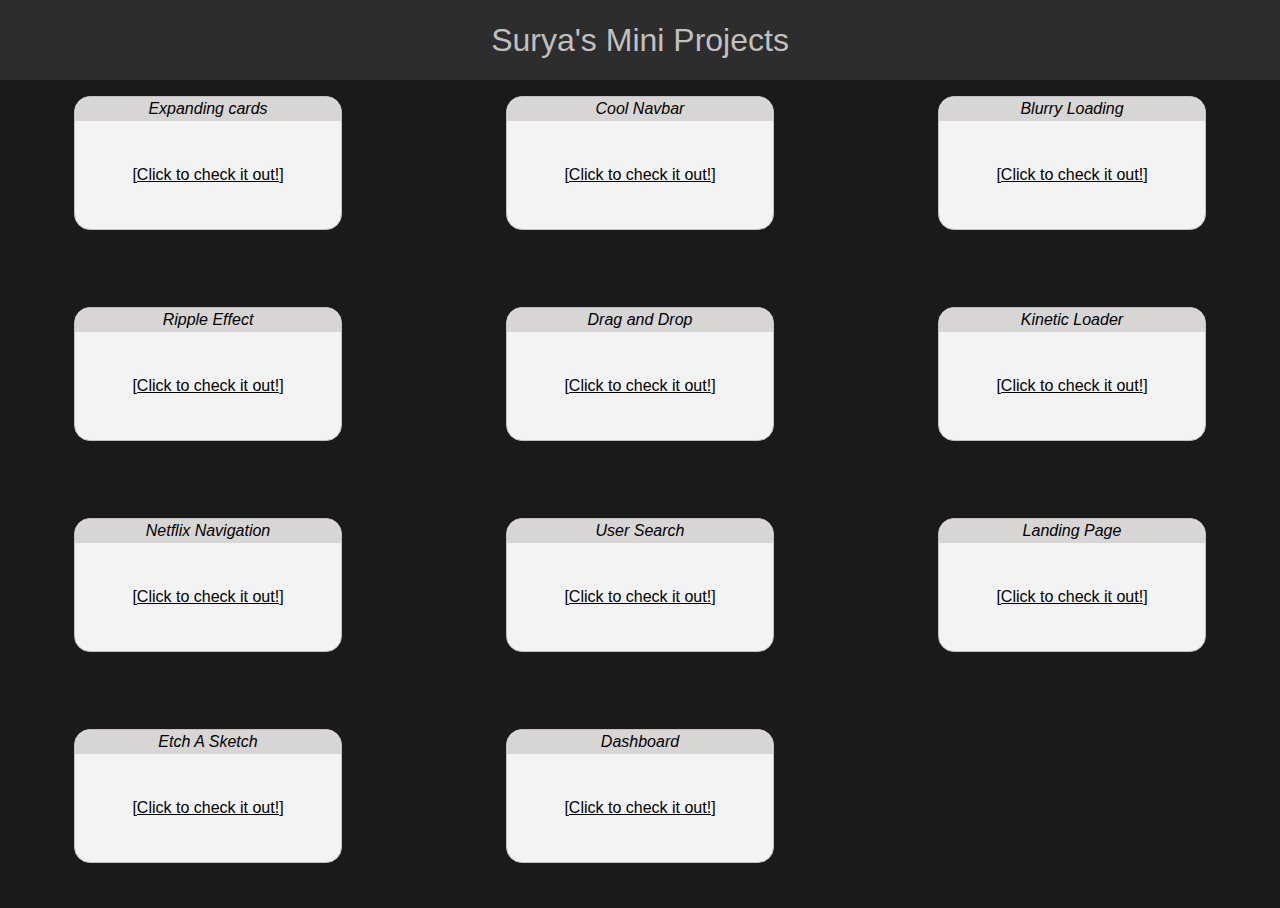
<file: index.html>
<!DOCTYPE html>
<html lang="en">

<head>
    <meta charset="UTF-8">
    <meta name="viewport" content="width=device-width, initial-scale=1.0">
    <title>Surya's Mini Projects</title>
    <link rel="stylesheet" href="style.css">
</head>

<body>
    <header>
        <div class="headerTitle">Surya's Mini Projects</div>
    </header>

    <div class="cards">
        <div class="card">
            <div class="cardHeader">Expanding cards</div>
            <div class="cardDetails">
                <a href="./projects/project1/index.html">[Click to check it out!]</a>
            </div>
        </div>
        <div class="card">
            <div class="cardHeader">Cool Navbar</div>
            <div class="cardDetails">
                <a href="./projects/project2/index.html">[Click to check it out!]</a>
            </div>
        </div>

        <div class="card">
            <div class="cardHeader">Blurry Loading</div>
            <div class="cardDetails"><a href="./projects/project3/index.html">[Click to check it out!]</a></div>
        </div>

        <div class="card">
            <div class="cardHeader">Ripple Effect</div>
            <div class="cardDetails"><a href="./projects/project4/index.html">[Click to check it out!]</a></div>
        </div>
        <div class="card">
            <div class="cardHeader">Drag and Drop</div>
            <div class="cardDetails"><a href="./projects/project5/index.html">[Click to check it out!]</a></div>
        </div>
        <div class="card">
            <div class="cardHeader">Kinetic Loader</div>
            <div class="cardDetails"><a href="./projects/project6/index.html">[Click to check it out!]</a></div>
        </div>

        <div class="card">
            <div class="cardHeader">Netflix Navigation</div>
            <div class="cardDetails"><a href="./projects/project7/index.html">[Click to check it out!]</a></div>
        </div>
        <div class="card">
            <div class="cardHeader">User Search</div>
            <div class="cardDetails"><a href="./projects/project8/index.html">[Click to check it out!]</a></div>
        </div>
        <!-- <div class="card">
            <div class="cardHeader">Project Name</div>
            <div class="cardDetails"><a href="./projects/project9/index.html">[Click to check it out!]</a></div>
        </div> -->
        <div class="card">
            <div class="cardHeader">Landing Page</div>
            <div class="cardDetails">
                <a target="_blank" href="https://suryaprakash19.github.io/OdinProject-LandingPage/">[Click to check it
                    out!]</a>
            </div>
        </div>
        <div class="card">
            <div class="cardHeader">Etch A Sketch</div>
            <div class="cardDetails">
                <a target="_blank" href="https://suryaprakash19.github.io/OdinProject-EtchASketch/">[Click to check it
                    out!]</a>
            </div>
        </div>
        <div class="card">
            <div class="cardHeader">Dashboard</div>
            <div class="cardDetails">
                <a target="_blank" href="https://suryaprakash19.github.io/OdinProject-Admin_Dashboard/">[Click to check
                    it out!]</a>
            </div>
        </div>


    </div>

</body>

</html>
</file>
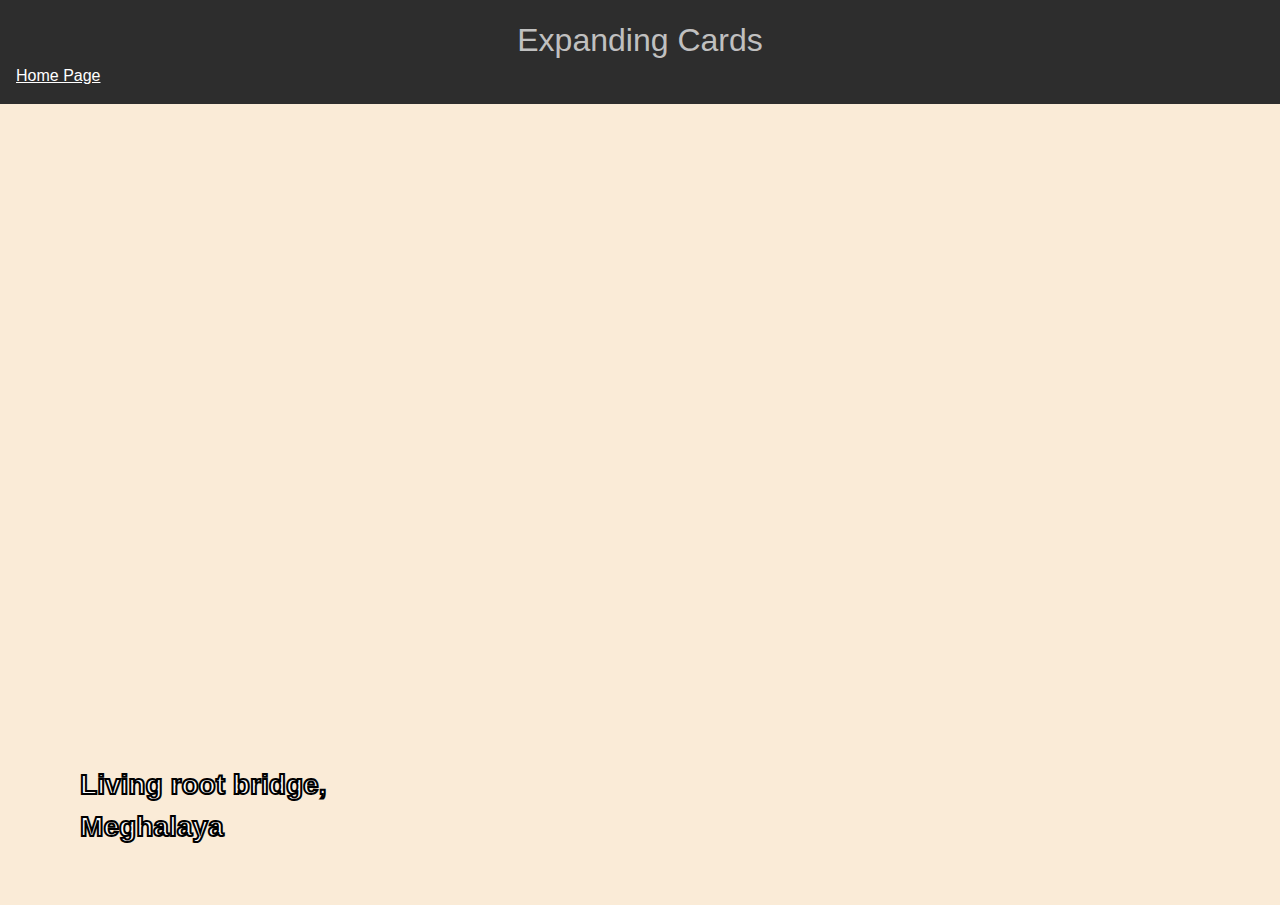
<file: projects/project1/index.html>
<!DOCTYPE html>
<html lang="en">

<head>
  <meta charset="UTF-8">
  <meta name="viewport" content="width=device-width, initial-scale=1.0">
  <title>Project</title>

  <!-- <link rel="stylesheet" href="https://cdnjs.cloudflare.com/ajax/libs/font-awesome/6.6.0/css/all.min.css"
    integrity="sha512-Kc323vGBEqzTmouAECnVceyQqyqdsSiqLQISBL29aUW4U/M7pSPA/gEUZQqv1cwx4OnYxTxve5UMg5GT6L4JJg=="
    crossorigin="anonymous" referrerpolicy="no-referrer" />-->
  <link rel="stylesheet" href="../../style.css">
  <link rel="stylesheet" href="style.css">
</head>

<body>
  <header>
    <div class="headerTitle">Expanding Cards</div>
    <a href="../../index.html">Home Page</a>
  </header>
  <section id="contentSection">
    <div class="container">
      <div class="panel active"
        style="background-image: url('https://upload.wikimedia.org/wikipedia/commons/thumb/5/51/Living_root_bridges%2C_Nongriat_village%2C_Meghalaya2.jpg/1024px-Living_root_bridges%2C_Nongriat_village%2C_Meghalaya2.jpg');background-size:cover ;">
        <h3>Living root bridge, Meghalaya</h3>
      </div>
      <div class="panel "
        style="background-image: url('https://media-cdn.tripadvisor.com/media/attractions-splice-spp-720x480/0b/22/06/8f.jpg');background-size:cover ;">
        <h3>Ambuluwawa Tower, Sri Lanka</h3>
      </div>
      <div class="panel "
        style="background-image: url('https://img.redbull.com/images/c_fill,g_auto,w_1200,h_800/q_auto,f_auto/redbullcom/2014/04/22/1331646880313_2/varkala-surfing-india.jpg');background-size:cover ;">
        <h3>Surfing, Varkala</h3>
      </div>
      <div class="panel "
        style="background-image: url('https://touringwithpk.com/wp-content/uploads/2021/07/Nov18-382a.jpg');background-size:cover ;">
        <h3>Yana Caves, Gokarna</h3>
      </div>
      <div class="panel "
        style="background-image: url('https://thegypsychiring.com/wp-content/uploads/2022/12/Phe-Phe-Falls-in-Meghalaya-The-Gypsy-Chiring.jpg');background-size:cover ;">
        <h3>Phe Phe falls, Meghalaya</h3>
      </div>
    </div>
  </section>

  <script src="script.js"></script>
</body>

</html>
</file>
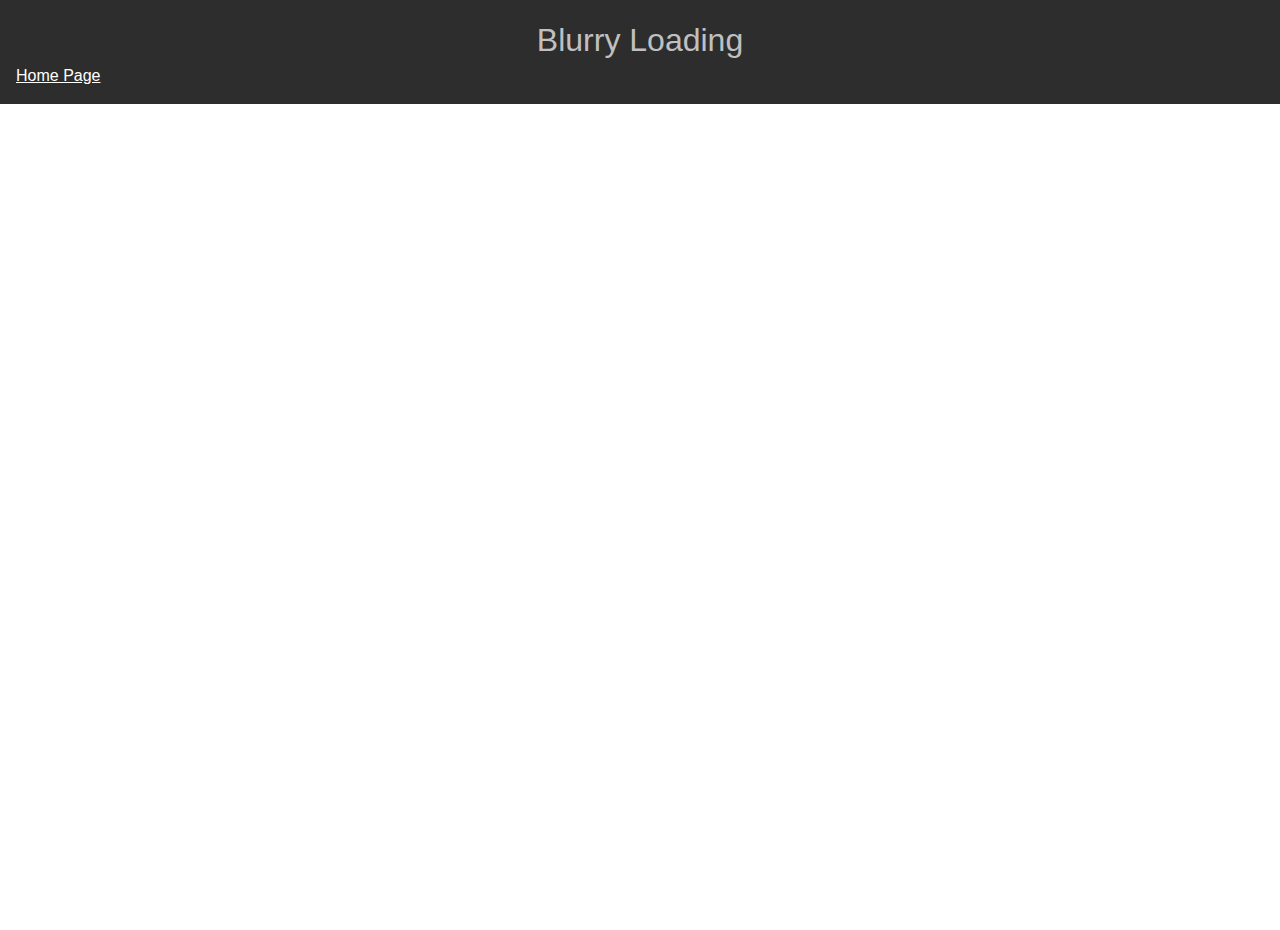
<file: projects/project3/index.html>
<!DOCTYPE html>
<html lang="en">

<head>
  <meta charset="UTF-8">
  <meta name="viewport" content="width=device-width, initial-scale=1.0">
  <title>Project</title>

  <!-- <link rel="stylesheet" href="https://cdnjs.cloudflare.com/ajax/libs/font-awesome/6.6.0/css/all.min.css"
    integrity="sha512-Kc323vGBEqzTmouAECnVceyQqyqdsSiqLQISBL29aUW4U/M7pSPA/gEUZQqv1cwx4OnYxTxve5UMg5GT6L4JJg=="
    crossorigin="anonymous" referrerpolicy="no-referrer" />-->
  <link rel="stylesheet" href="../../style.css">
  <link rel="stylesheet" href="style.css">
</head>

<body>
  <header>
    <div class="headerTitle">Blurry Loading</div>
    <a href="../../index.html">Home Page</a>
  </header>
  <section id="contentSection">
    <div id="backgroundImage">

    </div>
    <div class="loadingText">0%</div>

  </section>

  <script src="script.js"></script>
</body>

</html>
</file>
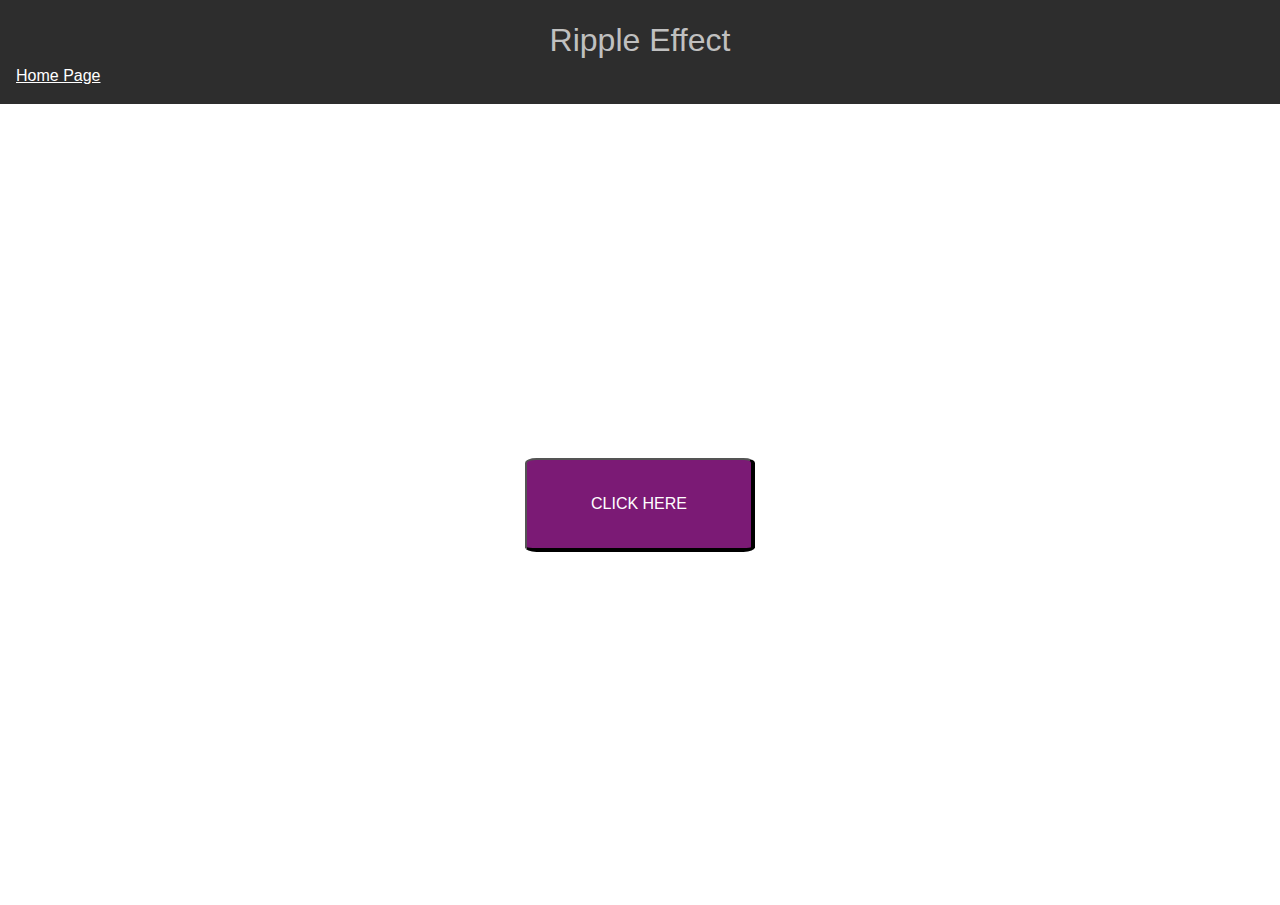
<file: projects/project4/index.html>
<!DOCTYPE html>
<html lang="en">

<head>
  <meta charset="UTF-8">
  <meta name="viewport" content="width=device-width, initial-scale=1.0">
  <title>Project</title>

  <!-- <link rel="stylesheet" href="https://cdnjs.cloudflare.com/ajax/libs/font-awesome/6.6.0/css/all.min.css"
    integrity="sha512-Kc323vGBEqzTmouAECnVceyQqyqdsSiqLQISBL29aUW4U/M7pSPA/gEUZQqv1cwx4OnYxTxve5UMg5GT6L4JJg=="
    crossorigin="anonymous" referrerpolicy="no-referrer" />-->
  <link rel="stylesheet" href="../../style.css">
  <link rel="stylesheet" href="style.css">
</head>

<body>
  <header>
    <div class="headerTitle">Ripple Effect</div>
    <a href="../../index.html">Home Page</a>
  </header>
  <section id="contentSection">
    <button id="button"><span>CLICK HERE</span></button>
  </section>

  <script src="script.js"></script>
</body>

</html>
</file>
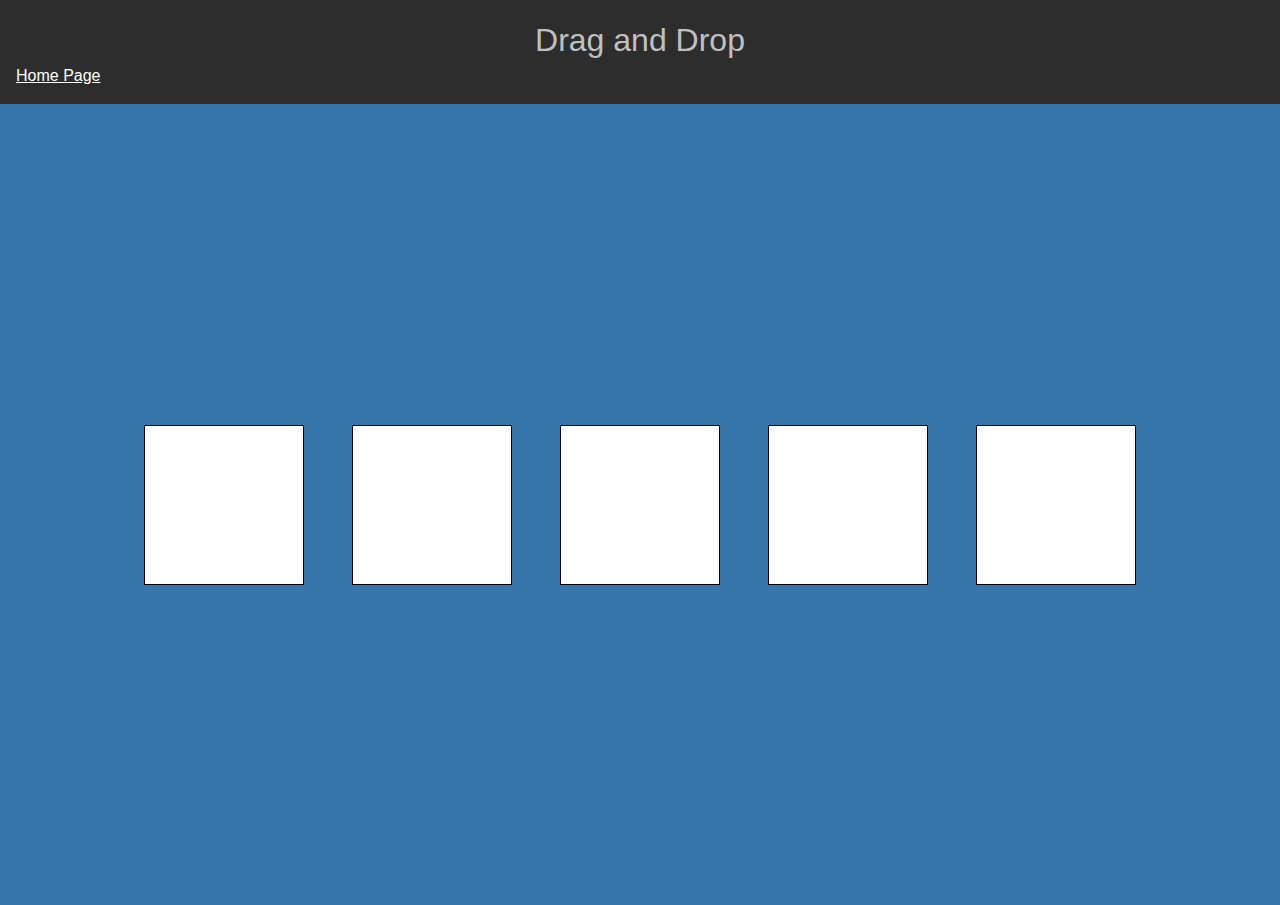
<file: projects/project5/index.html>
<!DOCTYPE html>
<html lang="en">

<head>
  <meta charset="UTF-8">
  <meta name="viewport" content="width=device-width, initial-scale=1.0">
  <title>Project</title>

  <!-- <link rel="stylesheet" href="https://cdnjs.cloudflare.com/ajax/libs/font-awesome/6.6.0/css/all.min.css"
    integrity="sha512-Kc323vGBEqzTmouAECnVceyQqyqdsSiqLQISBL29aUW4U/M7pSPA/gEUZQqv1cwx4OnYxTxve5UMg5GT6L4JJg=="
    crossorigin="anonymous" referrerpolicy="no-referrer" />-->
  <link rel="stylesheet" href="../../style.css">
  <link rel="stylesheet" href="style.css">
</head>

<body>
  <header>
    <div class="headerTitle">Drag and Drop</div>
    <a href="../../index.html">Home Page</a>
  </header>
  <section id="contentSection">
    <div class="box">
      <div id="pic" draggable="true" dropzone="copy"
        style="background-image: url('https://upload.wikimedia.org/wikipedia/commons/thumb/5/51/Living_root_bridges%2C_Nongriat_village%2C_Meghalaya2.jpg/1024px-Living_root_bridges%2C_Nongriat_village%2C_Meghalaya2.jpg');background-size:cover ;width: 100%;height: 100%;">

      </div>
    </div>
    <div class="box"></div>
    <div class="box"></div>
    <div class="box"></div>
    <div class="box"></div>
  </section>

  <script src="script.js"></script>
</body>

</html>
</file>
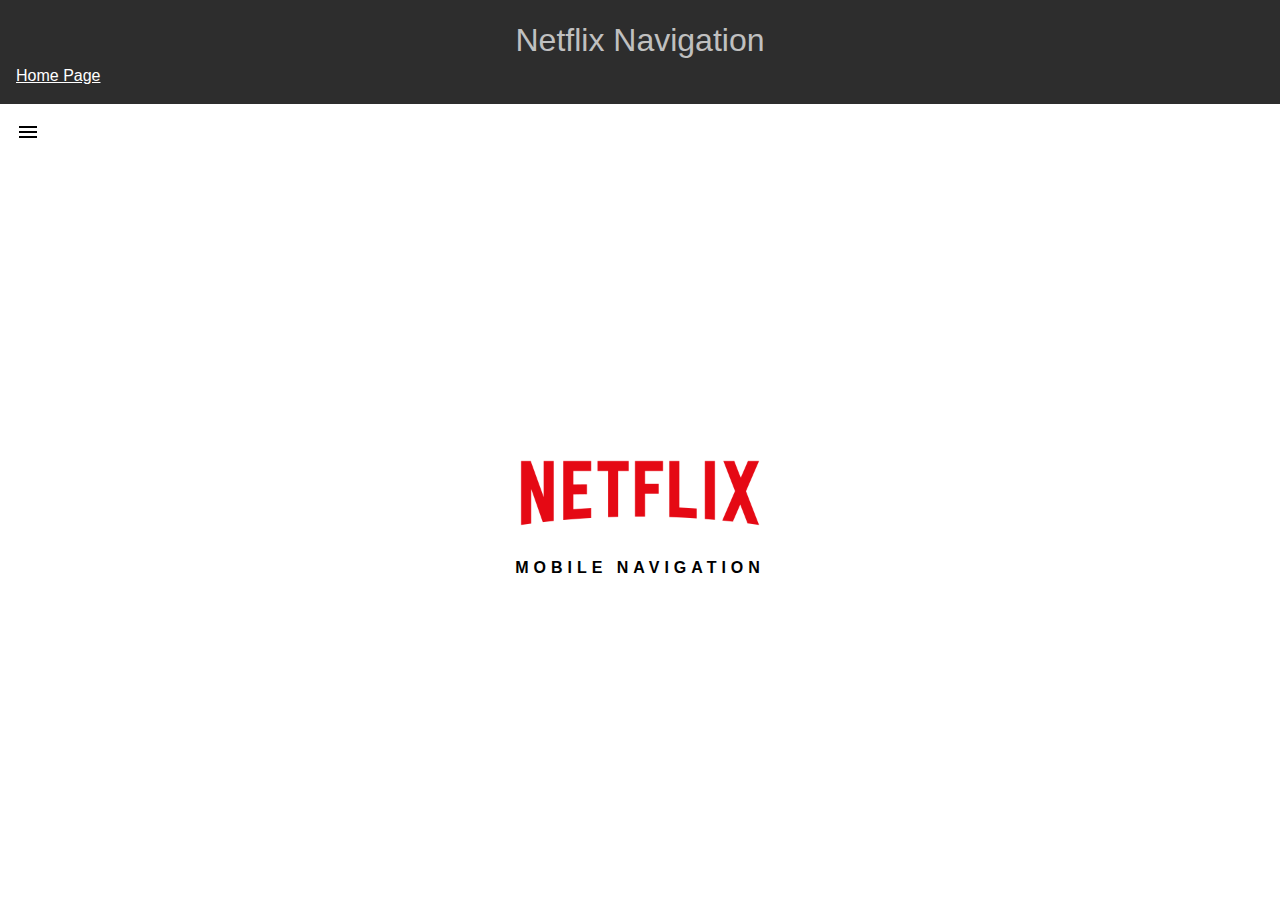
<file: projects/project7/index.html>
<!DOCTYPE html>
<html lang="en">

<head>
  <meta charset="UTF-8">
  <meta name="viewport" content="width=device-width, initial-scale=1.0">
  <title>Project</title>

  <!-- <link rel="stylesheet" href="https://cdnjs.cloudflare.com/ajax/libs/font-awesome/6.6.0/css/all.min.css"
    integrity="sha512-Kc323vGBEqzTmouAECnVceyQqyqdsSiqLQISBL29aUW4U/M7pSPA/gEUZQqv1cwx4OnYxTxve5UMg5GT6L4JJg=="
    crossorigin="anonymous" referrerpolicy="no-referrer" />-->
  <link rel="stylesheet" href="../../style.css">
  <link rel="stylesheet" href="style.css">
</head>

<body>
  <header>
    <div class="headerTitle">Netflix Navigation</div>
    <a href="../../index.html">Home Page</a>
  </header>
  <section id="contentSection">
    <div id="menuIcon">
      <svg xmlns="http://www.w3.org/2000/svg" height="24px" viewBox="0 -960 960 960" width="24px" fill="#0">
        <path d="M120-240v-80h720v80H120Zm0-200v-80h720v80H120Zm0-200v-80h720v80H120Z" />
      </svg>
    </div>
    <div class="sideNav moveLeft">
      <div class="navHeader">
        <img src="./assets/Netflix_Logo_RGB.png" style="width: 200px;" alt="" srcset="">
        <svg id="closeIcon" xmlns="http://www.w3.org/2000/svg" height="24px" viewBox="0 -960 960 960" width="24px"
          fill="#000">
          <path d="m256-200-56-56 224-224-224-224 56-56 224 224 224-224 56 56-224 224 224 224-56 56-224-224-224 224Z" />
        </svg>
      </div>
      <div class="navContent">
        <div>TEAMS</div>
        <div>LOCATIONS</div>
        <div>LIFE AT NETFLIX</div>
        <ul>
          <li>NETFLIX CULTURE MEMO</li>
          <li>WORK LIFE BALANCE</li>
          <li>INCLUSION AND DIVERSITY</li>
          <li>BLOG</li>
        </ul>
      </div>
    </div>
    <div class="sideNav1 moveLeft"></div>
    <div class="sideNav2 moveLeft"></div>
    <div id="mainPage">
      <div class="flexcontainer">
        <img style="width: 300px;" src="./assets/Netflix_Logo_RGB.png" alt="" srcset="">
        MOBILE NAVIGATION
      </div>
    </div>


  </section>

  <script src="script.js"></script>
</body>

</html>
</file>
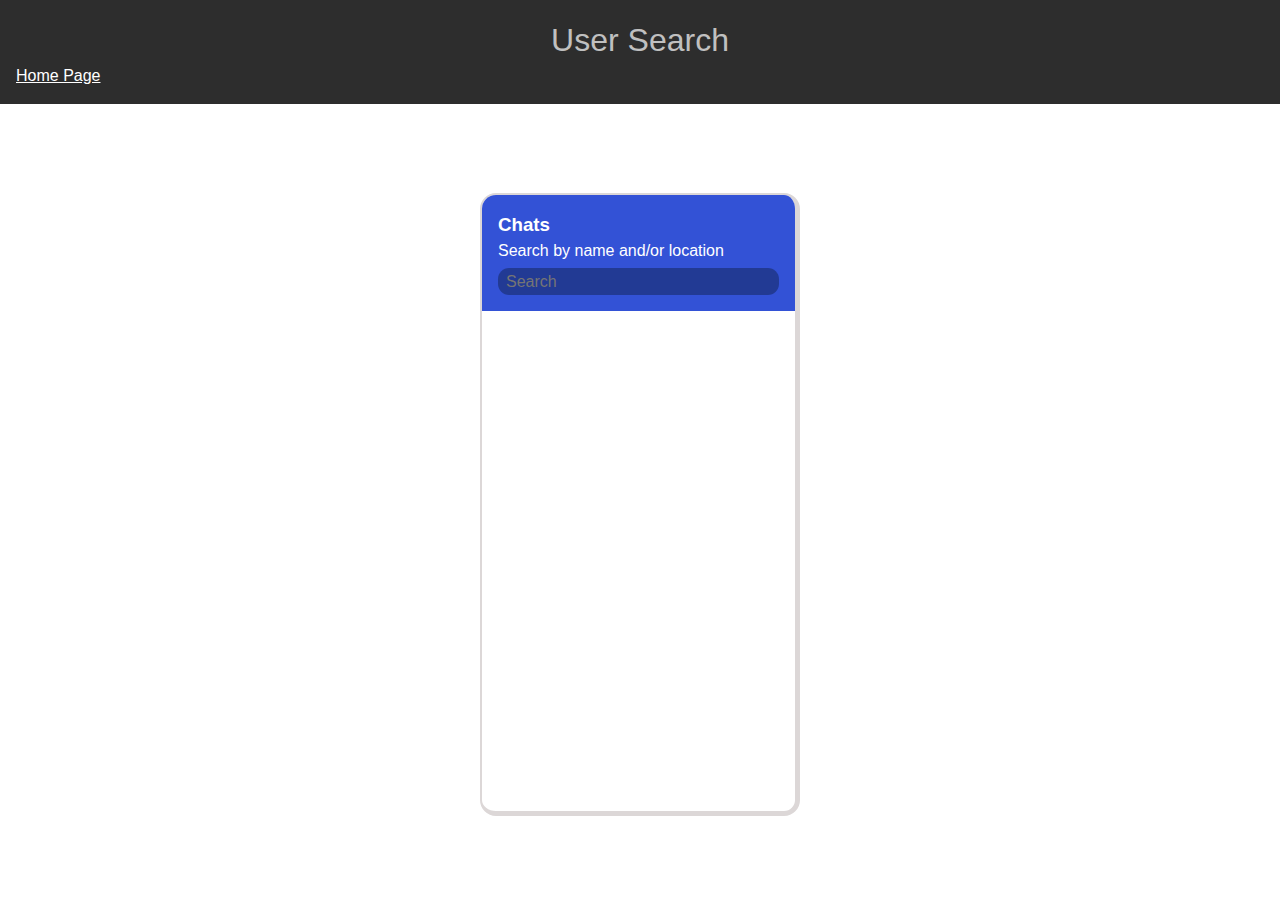
<file: projects/project8/index.html>
<!DOCTYPE html>
<html lang="en">

<head>
  <meta charset="UTF-8">
  <meta name="viewport" content="width=device-width, initial-scale=1.0">
  <title>Project</title>

  <!-- <link rel="stylesheet" href="https://cdnjs.cloudflare.com/ajax/libs/font-awesome/6.6.0/css/all.min.css"
    integrity="sha512-Kc323vGBEqzTmouAECnVceyQqyqdsSiqLQISBL29aUW4U/M7pSPA/gEUZQqv1cwx4OnYxTxve5UMg5GT6L4JJg=="
    crossorigin="anonymous" referrerpolicy="no-referrer" />-->
  <link rel="stylesheet" href="../../style.css">
  <link rel="stylesheet" href="style.css">
</head>

<body>
  <header>
    <div class="headerTitle">User Search</div>
    <a href="../../index.html">Home Page</a>
  </header>
  <section id="contentSection">
    <div class="chatBox">
      <div class="chatHead">
        <h3>Chats</h3>
        <p>Search by name and/or location</p>
        <input onkeyup="inputChanged()" type="text" id="searchBox" placeholder="Search">
      </div>
      <div class="chats">

      </div>
    </div>
  </section>

  <script src="script.js"></script>
</body>

</html>
</file>
<file: projects/project1/style.css>
@import url("https://fonts.googleapis.com/css2?family=Roboto:ital,wght@0,100;0,300;0,400;0,500;0,700;0,900;1,100;1,300;1,400;1,500;1,700;1,900&display=swap");

* {
  box-sizing: border-box;
}
#contentSection {
  font-family: "Roboto", sans-serif;
  margin: 0;
  display: flex;
  flex-direction: column;
  justify-content: center;
  align-items: center;
  height: 89vh;
  overflow: hidden;
  background-color: antiquewhite;
}
header {
  flex-direction: column;
  align-items: center;
  & a,
  a:visited {
    color: white;
    background-color: transparent;
    align-self: flex-start;
  }
}
.container {
  display: flex;
  height: 100%;
  gap: 1rem;
  width: 90vw;
  align-items: center;
  justify-content: center;
}
.panel {
  background-size: auto 100%;
  background-position: center;
  background-repeat: no-repeat;
  height: 80vh;
  border-radius: 3rem;
  color: white;
  font-size: 1.5rem;
  -webkit-text-stroke: 2px black;
  cursor: pointer;
  flex: 1;
  display: flex;
  flex-direction: column;
  justify-content: end;
  padding: 1rem;
  transition: flex linear 300ms;
  & h3 {
    opacity: 0;
    transition: opacity linear 300ms;
  }
  &:hover {
    scale: 1.01;
  }
}
.active {
  flex: 15;
  & h3 {
    opacity: 1;
    transition: opacity linear 1s;
  }
}
</file>
<file: projects/project3/style.css>
@import url("https://fonts.googleapis.com/css2?family=Ubuntu");

* {
  box-sizing: border-box;
}
#contentSection {
  font-family: "Ubuntu";
  margin: 0;
  display: flex;
  flex-direction: column;
  justify-content: center;
  align-items: center;
  height: 89vh;
  overflow: hidden;
}
header {
  flex-direction: column;
  align-items: center;
  & a,
  a:visited {
    color: white;
    background-color: transparent;
    align-self: flex-start;
  }
}

#backgroundImage {
  top: -30px;
  right: -30px;
  height: calc(100vh + 60px);
  width: calc(100vw + 60px);
  margin: 0;
  background-image: url("https://upload.wikimedia.org/wikipedia/commons/thumb/5/51/Living_root_bridges%2C_Nongriat_village%2C_Meghalaya2.jpg/1024px-Living_root_bridges%2C_Nongriat_village%2C_Meghalaya2.jpg");
  background-size: cover;
  background-position: center;
  display: flex;
  justify-content: center;
  align-items: center;
  position: absolute;
  z-index: -1;
  filter: blur(-10px);
}
.loadingText {
  position: absolute;
  z-index: 2;
  font-size: 3rem;
  color: white;
}
</file>
<file: projects/project4/style.css>
@import url("https://fonts.googleapis.com/css2?family=Roboto:ital,wght@0,100;0,300;0,400;0,500;0,700;0,900;1,100;1,300;1,400;1,500;1,700;1,900&display=swap");

* {
  box-sizing: border-box;
}
#contentSection {
  font-family: "Roboto", sans-serif;
  margin: 0;
  display: flex;
  flex-direction: column;
  justify-content: center;
  align-items: center;
  height: 89vh;
  overflow: hidden;
}
header {
  flex-direction: column;
  align-items: center;
  & a,
  a:visited {
    color: white;
    background-color: transparent;
    align-self: flex-start;
  }
}
#button {
  color: white;

  position: absolute;
  z-index: 1;
  padding: 2rem 4rem;
  border-radius: 5%;
  border-right: black solid 4px;
  border-bottom: black solid 4px;
  background-color: #7b1a75;
  overflow: hidden;
  & span {
    position: relative;
    z-index: 3;
    text-transform: capitalize;
  }
}
.circle {
  background-color: white;
  transform-origin: center;
  aspect-ratio: 4/4;
  padding: 2rem;
  border-radius: 50%;
  transform: translate(-50%, -50%);
  animation: start ease-out 500ms forwards;

  position: relative;
  z-index: 2;
}
@keyframes start {
  from {
    opacity: 1;
    transform: translate(-50%, -50%) scale(0);
  }

  to {
    opacity: 0;
    transform: translate(-50%, -50%) scale(3);
  }
}
</file>
<file: projects/project5/style.css>
@import url("https://fonts.googleapis.com/css2?family=Roboto:ital,wght@0,100;0,300;0,400;0,500;0,700;0,900;1,100;1,300;1,400;1,500;1,700;1,900&display=swap");

* {
  box-sizing: border-box;
}
#contentSection {
  font-family: "Roboto", sans-serif;
  margin: 0;
  display: flex;
  flex-direction: row;
  justify-content: center;
  align-items: center;
  height: 89vh;
  overflow: hidden;
  background-color: #3774aa;
  gap: 3rem;
}
header {
  flex-direction: column;
  align-items: center;
  & a,
  a:visited {
    color: white;
    background-color: transparent;
    align-self: flex-start;
  }
}
.box {
  height: 10rem;
  width: 10rem;
  border: black 1px solid;
  background-color: white;
}
.dragging {
  opacity: 30%;
}
.boxborder {
  border: 4px solid black;
}
</file>
<file: projects/project7/style.css>
@import url("https://fonts.googleapis.com/css2?family=Roboto:ital,wght@0,100;0,300;0,400;0,500;0,700;0,900;1,100;1,300;1,400;1,500;1,700;1,900&display=swap");

* {
  box-sizing: border-box;
}
#contentSection {
  font-family: "Roboto", sans-serif;
  margin: 0;
  position: relative;
  justify-content: start;
  align-items: center;
  height: 89vh;
  overflow: hidden;
}
header {
  flex-direction: column;
  align-items: center;
  & a,
  a:visited {
    color: white;
    background-color: transparent;
    align-self: flex-start;
  }
}
#mainPage {
  position: absolute;
  z-index: 1;
  top: 0;
  flex-direction: column;
  align-items: center;
  justify-content: center;
  letter-spacing: 5px;
  font-weight: bold;
  width: 100vw;
  height: 100%;
}
.sideNav {
  background-color: white;
  position: absolute;
  z-index: 5;
  top: 0;
  min-width: 400px;
  padding: 2rem;
  max-width: 400px;
  height: 100%;
  transition: transform 300ms ease;
}
.sideNav1 {
  background-color: #f2271c;
  position: absolute;
  z-index: 4;
  top: 0;
  width: 415px;
  height: 100vh;
  transition: transform 300ms ease;
}
.sideNav2 {
  background-color: #201e20;
  position: absolute;
  z-index: 3;
  top: 0;
  width: 425px;
  height: 100%;

  transition: transform 300ms ease;
}
.moveLeft {
  transform: translateX(-100%);
}

.navContent {
  display: flex;
  flex-direction: column;
  gap: 20px;
  padding: 1rem;
  font-size: large;
  font-weight: 500;
}
ul {
  list-style: none;
  display: flex;
  flex-direction: column;
  gap: 10px;
}
.navHeader {
  display: flex;
  justify-content: space-between;
}
.flexcontainer {
  display: flex;
  flex-direction: column;
  width: 100%;
  height: 100%;
  justify-content: center;
  align-items: center;
}
#menuIcon {
  position: absolute;
  z-index: 2;
  width: 3rem;
  margin: 1rem;
  height: 3rem;
  fill: black;
}
.navOpened {
  transform: translateX(0%);
}
</file>
<file: projects/project8/style.css>
@import url("https://fonts.googleapis.com/css2?family=Roboto:ital,wght@0,100;0,300;0,400;0,500;0,700;0,900;1,100;1,300;1,400;1,500;1,700;1,900&display=swap");

* {
  box-sizing: border-box;
}
#contentSection {
  font-family: "Roboto", sans-serif;
  margin: 0;
  display: flex;
  flex-direction: column;
  justify-content: center;
  align-items: center;
  height: 89vh;
  overflow: hidden;
}
header {
  flex-direction: column;
  align-items: center;
  & a,
  a:visited {
    color: white;
    background-color: transparent;
    align-self: flex-start;
  }
}
.chatHead {
  background-color: #3352d6;
  padding: 1rem;
  color: white;
}
#searchBox {
  width: 100%;
  background-color: #223a94;
  border: none;
  border-radius: 0.7rem;
  padding: 0.1rem 0.5rem;
  margin-top: 5px;
}
.chatBox {
  width: 25%;
  min-width: 320px;
  border-radius: 1rem;
  border-radius: 1rem;
  overflow: hidden;
  border: 2px rgb(220, 215, 215) solid;
  border-right: 5px rgb(220, 215, 215) solid;
  border-bottom: 5px rgb(220, 215, 215) solid;
}
.chats {
  min-height: 500px;
  height: 50vh;
  overflow-y: scroll;
}
.chat {
  display: grid;
  grid-template-columns: 2fr 5fr;
  grid-template-rows: 1rem 1fr;
}
.profilePic {
  grid-row-start: 1;
  margin-left: 1rem;
  grid-row-end: 3;
  grid-column-start: 1;
  grid-column-end: 2;
  width: 3rem;
  aspect-ratio: 1/1;
  background-color: purple;
  border-radius: 50%;
}
.displayNone {
  display: none;
}
</file>
<file: style.css>
:root {
  --dark-gold: silver;
  --maroon-dark: #2d2d2d;
}
/*
  Josh's Custom CSS Reset
  https://www.joshwcomeau.com/css/custom-css-reset/
*/

*,
*::before,
*::after {
  box-sizing: border-box;
}

* {
  margin: 0;
  font-family: "Segoe UI", Tahoma, Geneva, Verdana, sans-serif;
}

body {
  line-height: 1.5;
  -webkit-font-smoothing: antialiased;
}

img,
picture,
video,
canvas,
svg {
  display: block;
  max-width: 100%;
}

input,
button,
textarea,
select {
  font: inherit;
}

p,
h1,
h2,
h3,
h4,
h5,
h6 {
  overflow-wrap: break-word;
}

#root,
#__next {
  isolation: isolate;
}

header {
  display: flex;
  color: var(--dark-gold);
  background-color: var(--maroon-dark, #800000);
  justify-content: center;
  padding: 1rem 1rem;
  & .headerTitle {
    background-color: transparent;
    font-size: 2rem;
  }
}
.cards {
  width: 100%;
  height: 100%;
  min-height: 92vh;
  display: grid;
  grid-template-columns: repeat(auto-fit, minmax(300px, 1fr));
  justify-items: center;
  gap: 3rem;
  padding: 1rem;
  background-color: #1a1a1a;
}
.card {
  background-color: rgb(243, 243, 243);
  border: 1px solid var(--dark-gold);
  border-radius: 1rem;
  width: 70%;
  aspect-ratio: 4/2;
  display: flex;
  flex-direction: column;
  align-items: center;
}

.cardHeader {
  text-align: center;
  color: black;
  font-weight: 500;
  font-style: italic;
  text-decoration: none;
  width: 100%;
  background-color: rgb(216, 213, 213);
  border-top-left-radius: 1rem;
  border-top-right-radius: 1rem;
}
.cardDetails {
  display: flex;
  background-color: transparent;
  flex-direction: column;
  justify-content: center;
  align-items: center;
  width: 100%;
  flex-grow: 1;
  & a,
  a:visited {
    text-decoration: underline;
    color: black;
    background-color: transparent;
  }
}
</file>
